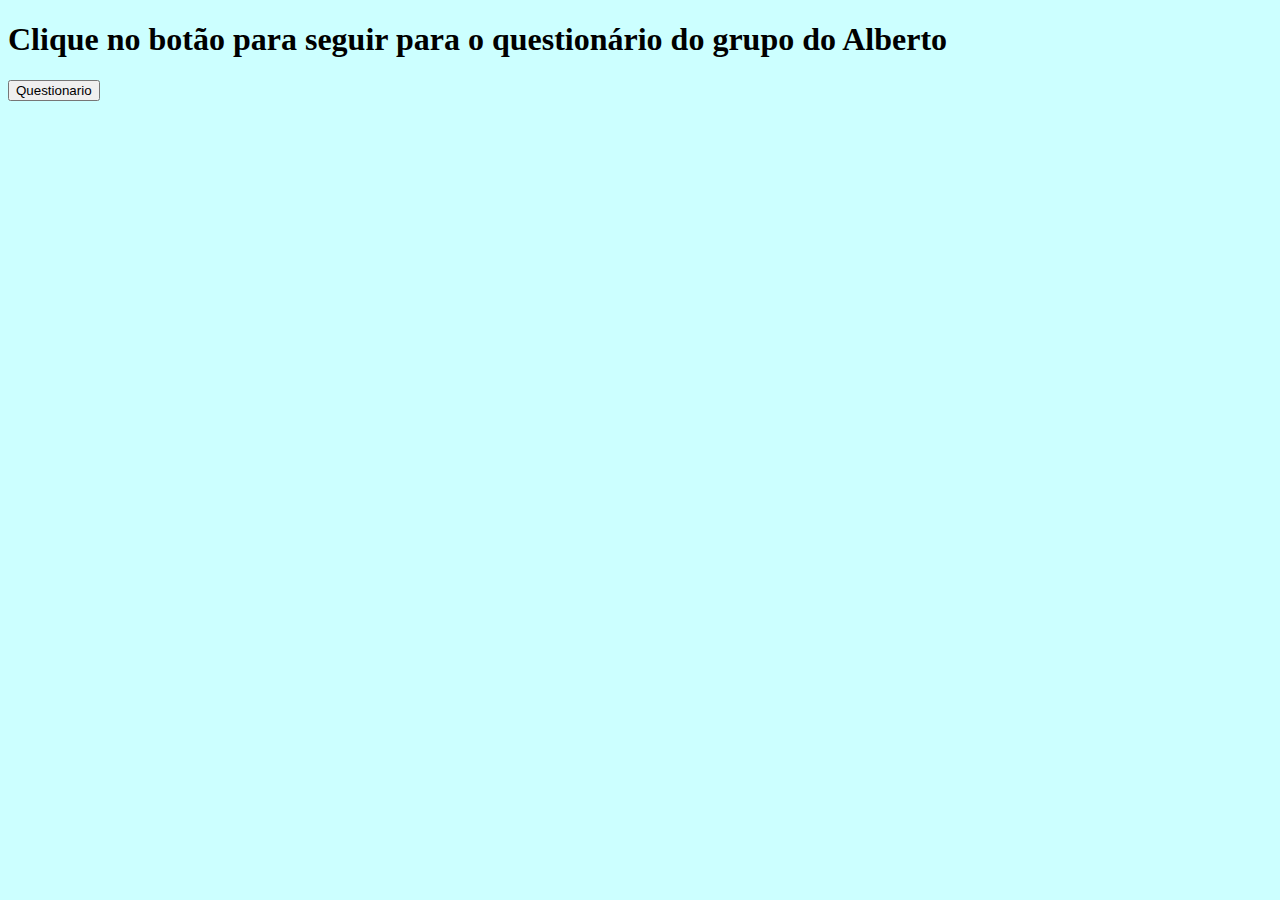
<file: index.html>
<!DOCTYPE html>
<html>
  <head>
  <meta charset="UTF-8">
  <title> Site exemplo </title>
  <link rel="stylesheet" href="https://mattizinho.github.io/siteEx.github.io/CSS/styles.css">
</head>
  <body>
    
    <font face="Broadway" color="#000000">
      <h1>Clique no botão para seguir para o questionário do grupo do Alberto</h1>
    </font>
    
    <input name="" type="button" 
    onClick="window.open('https://mattizinho.github.io/siteEx.github.io/Questionario')" value="Questionario">
  </body>
  
</html>
</file>
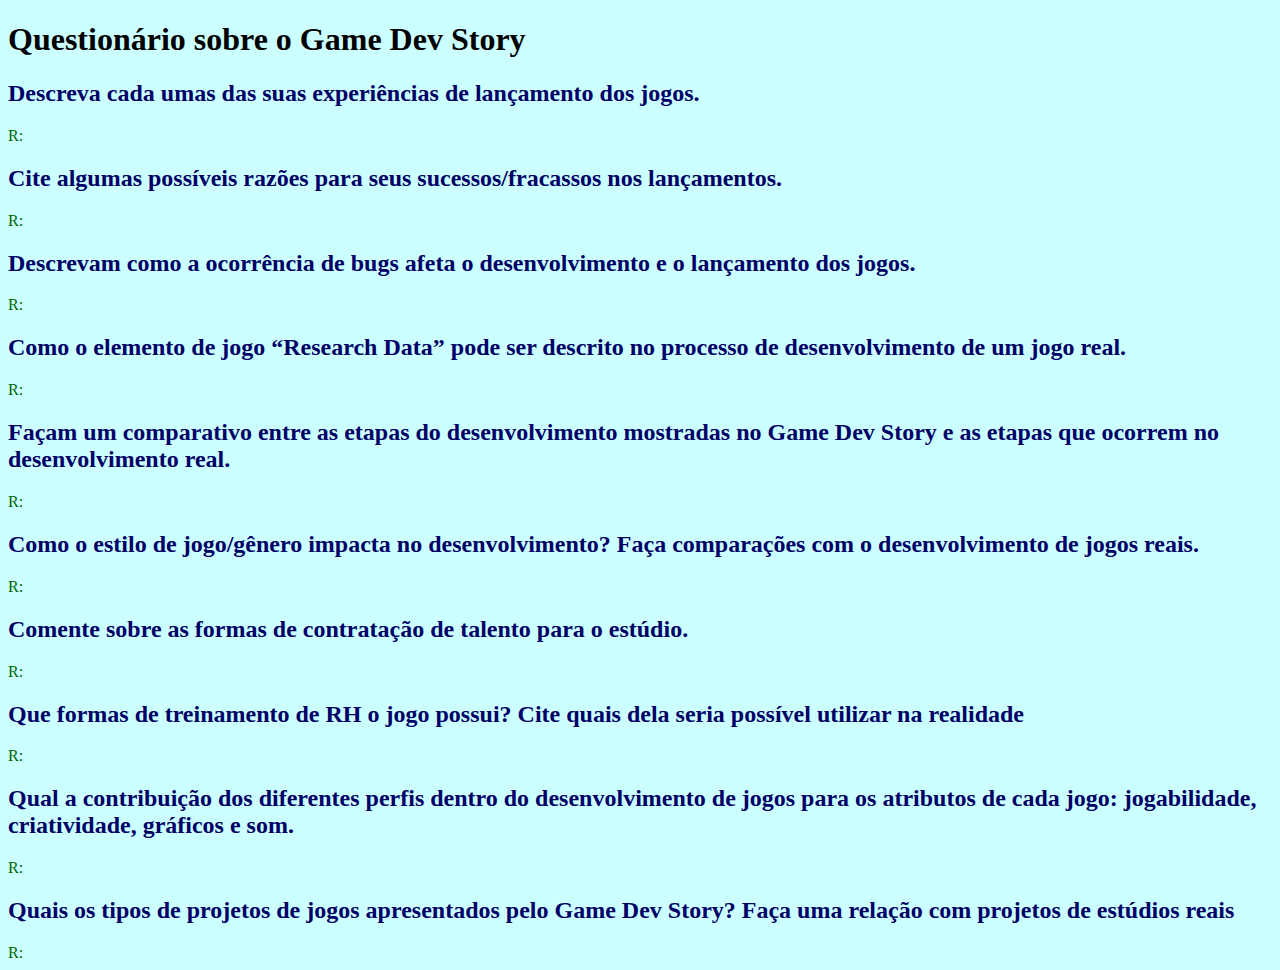
<file: Questionario.html>
<!DOCTYPE html>
<html>
  <head>
  <meta charset="UTF-8">
  <title> Questionário sobre o Game Dev Story </title>
  <link rel="stylesheet" href="https://mattizinho.github.io/siteEx.github.io/CSS/styles.css">
</head>

  <body>
    
    <font face="Broadway" color="#000000">
      <h1>Questionário sobre o Game Dev Story
      
      </h1>
    </font>
    
    <font face="Broadway" color="#000066">
      <h2>Descreva cada umas das suas experiências de lançamento dos jogos.</h2>
    </font>
    
    <font face="Stencil" color="#006600">
        R: 
    </font>
    
    <font face="Broadway" color="#000066">
      <h2>Cite algumas possíveis razões para seus sucessos/fracassos nos lançamentos.</h2>
    </font>
    
    <font face="Stencil" color="#006600">
        R: 
    </font>
    
    <font face="Broadway" color="#000066">
      <h2>Descrevam como a ocorrência de bugs afeta o desenvolvimento e o lançamento dos jogos.</h2>
    </font>
    
    <font face="Stencil" color="#006600">
        R: 
    </font>
    
    <font face="Broadway" color="#000066">
      <h2>Como o elemento de jogo “Research Data” pode ser descrito no processo de desenvolvimento de um jogo real.</h2>
    </font>
    
    <font face="Stencil" color="#006600">
        R: 
    </font>
    
    <font face="Broadway" color="#000066">
      <h2>Façam um comparativo entre as etapas do desenvolvimento mostradas no Game Dev Story
      e as etapas que ocorrem no desenvolvimento real.</h2>
    </font>
    
    <font face="Stencil" color="#006600">
        R: 
    </font>
    
    <font face="Broadway" color="#000066">
      <h2>Como o estilo de jogo/gênero impacta no desenvolvimento? Faça comparações com o desenvolvimento de jogos reais.</h2>
    </font>
    
    <font face="Stencil" color="#006600">
        R: 
    </font>
    
    <font face="Broadway" color="#000066">
      <h2>Comente sobre as formas de contratação de talento para o estúdio.</h2>
    </font>
    
    <font face="Stencil" color="#006600">
        R: 
    </font>
    
    <font face="Broadway" color="#000066">
      <h2>Que formas de treinamento de RH o jogo possui? Cite quais dela seria possível utilizar na realidade</h2>
    </font>
    
    <font face="Stencil" color="#006600">
        R: 
    </font>
    
    <font face="Broadway" color="#000066">
      <h2>Qual a contribuição dos diferentes perfis dentro do desenvolvimento de jogos para os atributos de cada
      jogo: jogabilidade, criatividade, gráficos e som.</h2>
    </font>
    
    <font face="Stencil" color="#006600">
        R: 
    </font>
    
    <font face="Broadway" color="#000066">
      <h2>Quais os tipos de projetos de jogos apresentados pelo Game Dev Story? Faça uma relação com projetos de estúdios reais</h2>
    </font>
    
    <font face="Stencil" color="#006600">
        R: 
    </font>
    
  </body>
</html>
</file>
